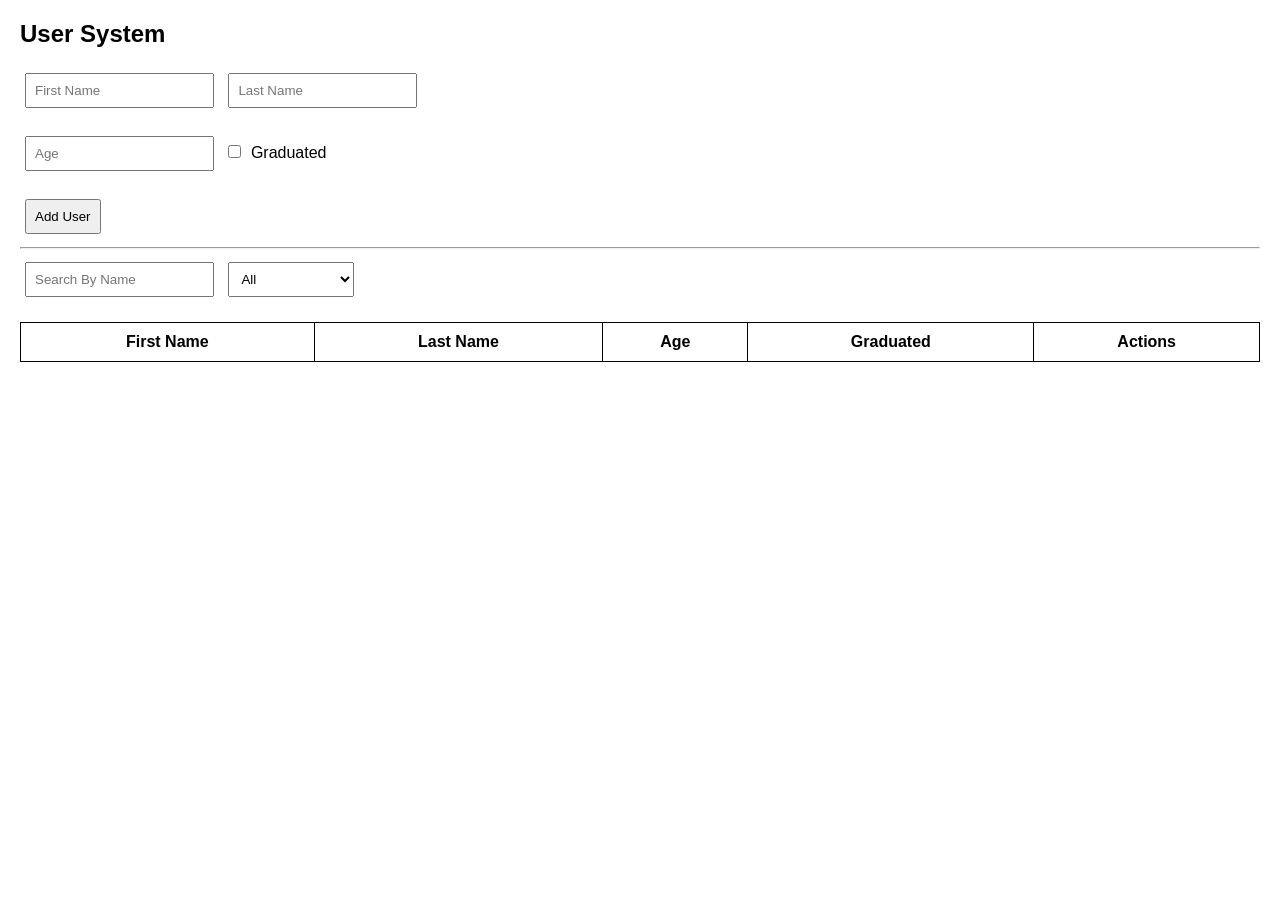
<file: Day6/index.html>
<!doctype html>
<html lang="en">
  <head>
    <meta charset="UTF-8" />
    <meta name="viewport" content="width=device-width, initial-scale=1.0" />
    <title>Task CRUD</title>
    <link rel="stylesheet" href="style.css" />
  </head>
  <body>
    <h2>User System</h2>

    <input type="text" id="fname" placeholder="First Name" />
    <input type="text" id="lname" placeholder="Last Name" />
    <br /><br />

    <input type="number" id="age" placeholder="Age" />

    <label>
      <input type="checkbox" id="graduated" />
      Graduated
    </label>

    <br /><br />

    <button id="addBtn">Add User</button>

    <hr />

    <input type="text" id="search" placeholder="Search By Name" />

    <select id="filter">
      <option value="all">All</option>
      <option value="graduated">Graduated</option>
      <option value="notGraduated">Not Graduated</option>
    </select>

    <table>
      <thead>
        <tr>
          <th>First Name</th>
          <th>Last Name</th>
          <th>Age</th>
          <th>Graduated</th>
          <th>Actions</th>
        </tr>
      </thead>

      <tbody id="tbody"></tbody>
    </table>

    <script src="script.js"></script>
  </body>
</html>
</file>
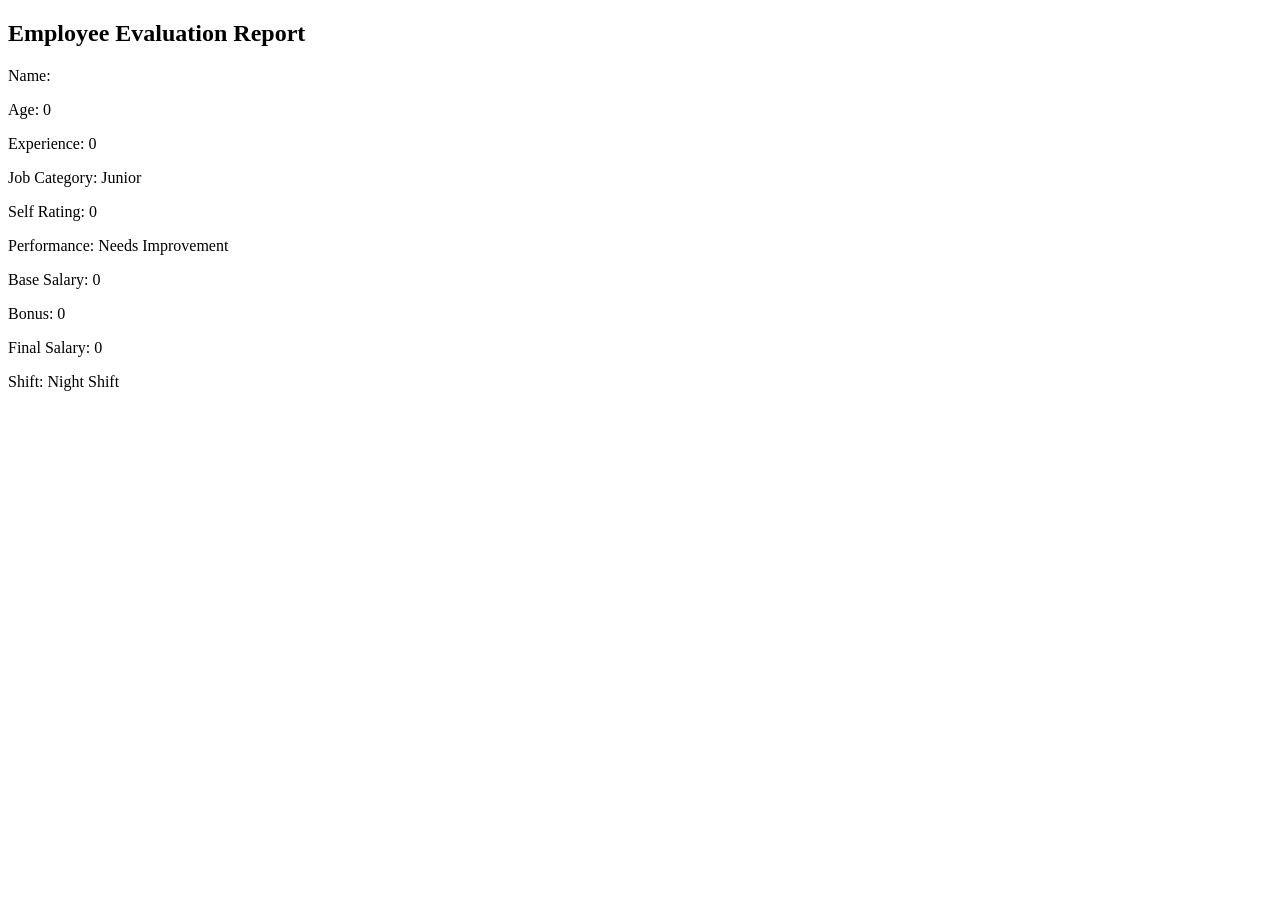
<file: Day2/index2.html>
<!doctype html>
<html lang="en">
  <head>
    <meta charset="UTF-8" />
    <meta name="viewport" content="width=device-width, initial-scale=1.0" />
    <title>Day2</title>
  </head>
  <body>
    <h2>Employee Evaluation Report</h2>

    <p>Name: <span id="name"></span></p>
    <p>Age: <span id="age"></span></p>
    <p>Experience: <span id="experience"></span></p>
    <p>Job Category: <span id="category"></span></p>
    <p>Self Rating: <span id="rating"></span></p>
    <p>Performance: <span id="performance"></span></p>
    <p>Base Salary: <span id="baseSalary"></span></p>
    <p>Bonus: <span id="bonus"></span></p>
    <p>Final Salary: <span id="finalSalary"></span></p>
    <p>Shift: <span id="shift"></span></p>

    <script src="script2.js"></script>
  </body>
</html>
</file>
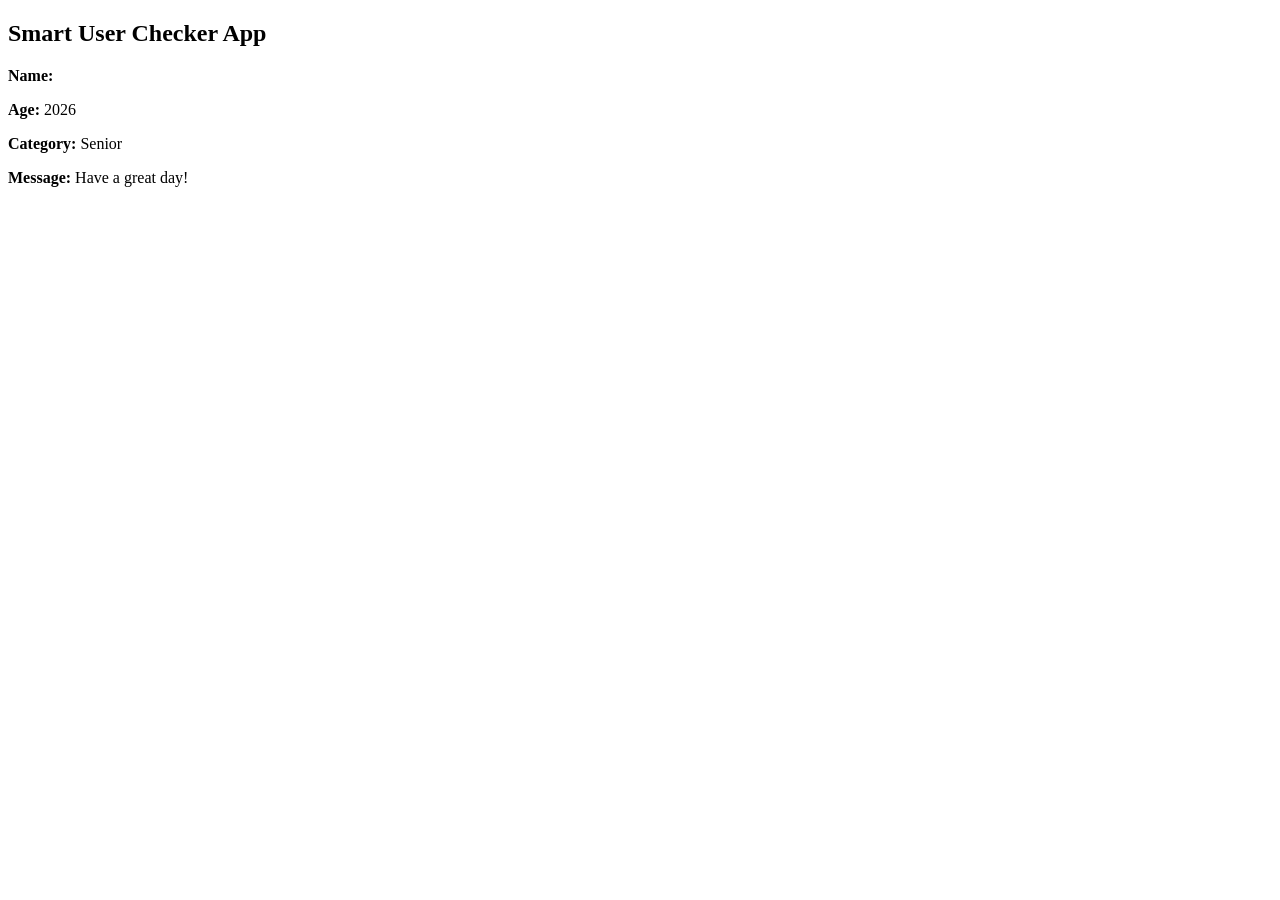
<file: Day2/index3.html>
<!doctype html>
<html lang="en">
  <head>
    <meta charset="UTF-8" />
    <meta name="viewport" content="width=device-width, initial-scale=1.0" />
    <title>Day2</title>
  </head>
  <body>
    <h2>Smart User Checker App</h2>

    <p><strong>Name:</strong> <span id="name"></span></p>
    <p><strong>Age:</strong> <span id="age"></span></p>
    <p><strong>Category:</strong> <span id="category"></span></p>
    <p><strong>Message:</strong> <span id="message"></span></p>

    <script src="script3.js"></script>
  </body>
</html>
</file>
<file: Day6/style.css>
body {
  font-family: Arial;
  margin: 20px;
}

input,
select,
button {
  padding: 8px;
  margin: 5px;
}

table {
  width: 100%;
  border-collapse: collapse;
  margin-top: 20px;
}

table,
th,
td {
  border: 1px solid black;
}

th,
td {
  padding: 10px;
  text-align: center;
}

button {
  cursor: pointer;
}
</file>
